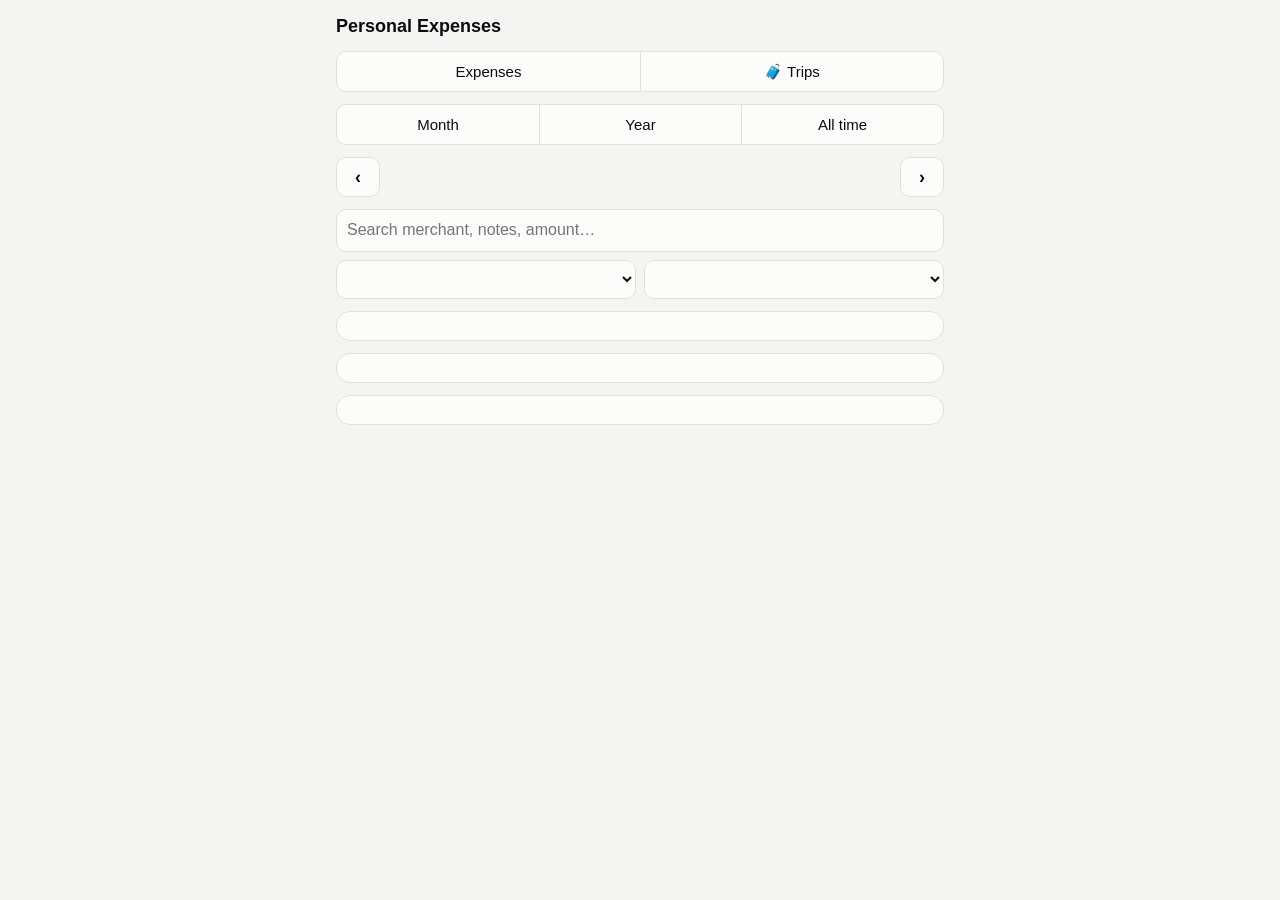
<file: templates/mobile.template.html>
<!doctype html>
<html lang="en">
<head>
<meta charset="utf-8">
<meta name="viewport" content="width=device-width, initial-scale=1, viewport-fit=cover">
<title>Personal Expenses</title>
<style>
:root {
  color-scheme: light dark;
  --bg: #f4f4f2; --surface: #fcfcfb; --surface-2: #f0f0ed; --line: #e1e0db; --track: #e4e3dd;
  --text: #0b0b0b; --text-2: #52514e; --text-3: #7b7a74;
  --accent: #2a78d6; --accent-ink: #ffffff; --danger: #c0392b; --ok: #1d7a4d;
}
@media (prefers-color-scheme: dark) {
  :root {
    --bg: #111110; --surface: #1a1a19; --surface-2: #242423; --line: #333331; --track: #353533;
    --text: #ffffff; --text-2: #c3c2b7; --text-3: #8f8e86; --accent: #3987e5; --danger: #ef7b6e; --ok: #5cc596;
  }
}
* { box-sizing: border-box; }
html { -webkit-text-size-adjust: 100%; }
body { margin: 0; background: var(--bg); color: var(--text); font: 15px/1.4 -apple-system, BlinkMacSystemFont, "Segoe UI", Roboto, Helvetica, Arial, sans-serif;
  padding: env(safe-area-inset-top) env(safe-area-inset-right) env(safe-area-inset-bottom) env(safe-area-inset-left); }
main { max-width: 640px; margin: 0 auto; padding: 14px 16px 60px; display: grid; gap: 12px; }
button, input, select { font: inherit; color: inherit; }
.top { display: flex; justify-content: space-between; align-items: baseline; gap: 8px; }
h1 { margin: 0; font-size: 18px; font-weight: 650; }
.muted { color: var(--text-2); } .small { font-size: 12.5px; }
.card { background: var(--surface); border: 1px solid var(--line); border-radius: 14px; padding: 14px; min-width: 0; }
.seg { display: grid; grid-template-columns: repeat(3, 1fr); border: 1px solid var(--line); border-radius: 10px; overflow: hidden; background: var(--surface); }
.seg button { border: 0; background: none; padding: 9px 4px; font-weight: 500; }
.seg button + button { border-left: 1px solid var(--line); }
[hidden] { display: none !important; }
.seg.two { grid-template-columns: repeat(2, 1fr); }
.seg button.on { background: var(--accent); color: var(--accent-ink); font-weight: 600; }
.nav { display: grid; grid-template-columns: 44px 1fr 44px; align-items: center; text-align: center; font-weight: 600; }
.nav button { border: 1px solid var(--line); background: var(--surface); border-radius: 10px; height: 40px; font-size: 18px; }
.nav button:disabled { opacity: .35; }
.filters { display: grid; gap: 8px; grid-template-columns: 1fr 1fr; }
.filters input[type=search] { grid-column: 1 / -1; }
.filters input, .filters select { width: 100%; min-width: 0; font-size: 16px; padding: 9px 10px; border: 1px solid var(--line); border-radius: 10px; background: var(--surface); }
.clear { grid-column: 1 / -1; justify-self: end; border: 0; background: none; color: var(--danger); font-size: 13px; padding: 2px 4px; }
.total { text-align: center; }
.trip { display: grid; grid-template-columns: minmax(0, 1fr) auto; gap: 1px 10px; padding: 11px 0; border-top: 1px solid var(--line); width: 100%; text-align: left; background: none; border-left: 0; border-right: 0; border-bottom: 0; color: inherit; font: inherit; }
.trip:first-of-type { border-top: 0; }
.trip .nm { font-weight: 600; overflow: hidden; text-overflow: ellipsis; white-space: nowrap; }
.trip .am { text-align: right; font-variant-numeric: tabular-nums; font-weight: 560; }
.trip .meta { grid-column: 1 / -1; color: var(--text-2); font-size: 12.5px; }
.trip.dim { opacity: .55; }
.yr { margin: 10px 0 2px; font-size: 12.5px; font-weight: 650; color: var(--text-2); }
.back { border: 0; background: none; color: var(--accent); padding: 4px 0 8px; font-size: 15px; }
.total .big { font-size: 32px; font-weight: 700; letter-spacing: -.5px; }
.sect { display: flex; justify-content: space-between; align-items: baseline; margin-bottom: 8px; }
.sect h2 { margin: 0; font-size: 14px; font-weight: 650; }
.bar { display: grid; grid-template-columns: 1fr auto; gap: 2px 10px; padding: 9px 0; border-top: 1px solid var(--line); width: 100%; text-align: left; background: none; border-left: 0; border-right: 0; border-bottom: 0; }
.bar:first-of-type { border-top: 0; }
.bar .nm { overflow: hidden; text-overflow: ellipsis; white-space: nowrap; }
.bar .am { text-align: right; font-variant-numeric: tabular-nums; }
.bar .track { grid-column: 1 / -1; height: 6px; border-radius: 3px; background: var(--track); overflow: hidden; }
.bar .fill { height: 100%; background: var(--accent); border-radius: 3px; }
.row { display: grid; grid-template-columns: 1fr auto; gap: 1px 10px; padding: 10px 0; border-top: 1px solid var(--line); width: 100%; text-align: left; background: none; border-left: 0; border-right: 0; border-bottom: 0; }
.row:first-of-type { border-top: 0; }
.row .mer { font-weight: 560; overflow: hidden; text-overflow: ellipsis; white-space: nowrap; }
.row .amt { text-align: right; font-variant-numeric: tabular-nums; font-weight: 560; }
.row .sub { color: var(--text-2); font-size: 12.5px; overflow: hidden; text-overflow: ellipsis; white-space: nowrap; }
.row .dt { color: var(--text-3); font-size: 12.5px; text-align: right; }
.neg { color: var(--ok); }
.more { width: 100%; padding: 11px; border: 1px solid var(--line); background: var(--surface); border-radius: 10px; margin-top: 8px; }
.empty { text-align: center; color: var(--text-2); padding: 26px 8px; }
dialog { border: 0; border-radius: 16px; padding: 0; width: min(92vw, 520px); max-height: 85vh; background: var(--surface); color: var(--text); }
dialog::backdrop { background: rgba(0,0,0,.45); }
.dlg { padding: 18px 18px 14px; display: grid; grid-template-columns: minmax(0, 1fr); gap: 10px; }
.dlg h3 { margin: 0; font-size: 18px; }
.kv { display: grid; grid-template-columns: 92px 1fr; gap: 6px 10px; margin: 0; font-size: 14px; }
.kv dt { color: var(--text-2); } .kv dd { margin: 0; overflow-wrap: anywhere; }
.notes { white-space: pre-wrap; background: var(--surface-2); border-radius: 10px; padding: 10px; font-size: 14px; }
.btn { display: block; text-align: center; text-decoration: none; padding: 11px; border: 1px solid var(--accent); background: var(--accent); color: var(--accent-ink); border-radius: 10px; font-weight: 600; }
.btn.ghost { background: var(--surface); color: var(--text); border-color: var(--line); }
.btn.danger { background: var(--danger); border-color: var(--danger); color: #fff; }
button.btn { font-size: 15px; }
.actions { display: grid; grid-template-columns: repeat(auto-fit, minmax(96px, 1fr)); gap: 8px; }
.pendingnote { background: var(--surface-2); border-radius: 10px; padding: 10px; font-size: 13.5px; }
.badge { font-size: 11.5px; font-weight: 500; color: var(--text-2); background: var(--surface-2); border-radius: 999px; padding: 1px 7px; margin-left: 6px; }
dialog { overflow: auto; }
.form { display: grid; gap: 10px; }
.form label { display: grid; gap: 3px; min-width: 0; font-size: 12.5px; color: var(--text-2); }
.form input, .form select, .form textarea { display: block; width: 100%; min-width: 0; max-width: 100%; font-size: 16px; padding: 9px 10px; border: 1px solid var(--line); border-radius: 10px; background: var(--surface); color: var(--text); -webkit-appearance: none; appearance: none; }
.form input, .form select { height: 44px; line-height: 1.2; }
/* iOS draws a date field wider than its box and centres the text unless told otherwise */
.form input[type=date] { text-align: left; }
.form input[type=date]::-webkit-date-and-time-value { text-align: left; min-height: 1.2em; }
.form select { padding-right: 28px; background-image: linear-gradient(45deg, transparent 50%, var(--text-2) 50%), linear-gradient(135deg, var(--text-2) 50%, transparent 50%); background-position: calc(100% - 17px) 50%, calc(100% - 12px) 50%; background-size: 5px 5px; background-repeat: no-repeat; }
.form textarea { min-height: 84px; resize: vertical; }
.form .two { display: grid; grid-template-columns: minmax(0, 1fr) minmax(0, 1fr); gap: 8px; }
.err { color: var(--danger); font-size: 13.5px; }
.warn { color: var(--danger); font-size: 13px; }
.instrow { display: grid; grid-template-columns: 30px minmax(0, 1.5fr) minmax(0, 1fr); gap: 6px; align-items: center; }
.instrow input { padding: 9px 6px; }
.instrow .n { color: var(--text-2); font-size: 13px; }
.toast { position: fixed; left: 12px; right: 12px; bottom: calc(14px + env(safe-area-inset-bottom)); background: var(--text); color: var(--bg); padding: 11px 14px; border-radius: 12px; font-size: 14px; z-index: 50; }
.close { padding: 11px; border: 1px solid var(--line); background: var(--surface); border-radius: 10px; }
</style>
</head>
<body>
<main>
  <div class="top"><h1>Personal Expenses</h1><span class="muted small" id="stamp"></span></div>
  <div class="seg two" id="view"><button data-v="exp">Expenses</button><button data-v="trips">🧳 Trips</button></div>
  <div class="seg" id="mode"><button data-m="month">Month</button><button data-m="year">Year</button><button data-m="all">All time</button></div>
  <div class="nav" id="nav"><button id="prev" aria-label="Previous">‹</button><div id="label"></div><button id="next" aria-label="Next">›</button></div>
  <div class="filters">
    <input type="search" id="q" placeholder="Search merchant, notes, amount…" autocomplete="off">
    <select id="cat" aria-label="Category"></select>
    <select id="sub" aria-label="Subcategory"></select>
    <button class="clear" id="clear" hidden>Clear filters</button>
  </div>
  <div class="card" id="tripsCard" hidden></div>
  <div class="card" id="tripHead" hidden></div>
  <div class="card total" id="total"></div>
  <div class="card" id="cats"></div>
  <div class="card" id="list"></div>
</main>
<dialog id="dlg"></dialog>
<script>
const DATA = /*DATA*/null;
/*SHARED*/
const FMTR = makeFormat(DATA.format);
const rows = DATA.rows.map((r, i) => ({ i, date: r[0], merchant: r[1], amount: r[2], cur: r[3], cat: r[4], sub: r[5], notes: r[6], trip: r[7], inst: r[8], rec: r[9], id: r[10], upd: r[11], gid: r[12] }));
const RECEIPT_SHORTCUT = 'Open Receipt';   // name of the Shortcut that opens a file from Expenses/Receipts
const SHORTCUT_NAME = 'Expenses Mobile';   // the Shortcut that saves edit, delete and split requests in Expenses/Inbox
const pending = new Map();                 // expense id -> what was sent; lives while this page stays open
const emojiOf = Object.fromEntries(DATA.categories.map(c => [c.n, c.e || '']));
const subEmoji = {}; DATA.categories.forEach(c => (c.subs || []).forEach(s => subEmoji[c.n + '|' + s[0]] = s[1] || ''));
const MON = ['Jan','Feb','Mar','Apr','May','Jun','Jul','Aug','Sep','Oct','Nov','Dec'];
const pad = n => String(n).padStart(2, '0');
const fmtDate = d => FMTR.date(d);
const money = (n, cur) => FMTR.money(n, cur);
const alpha = (a, b) => a.localeCompare(b, 'en');
const catLabel = c => ((emojiOf[c] || '') + ' ' + c).trim();
const subLabel = (c, s) => ((subEmoji[c + '|' + s] || '') + ' ' + s).trim();
const place = (c, s) => catLabel(c) + (s ? ' › ' + subLabel(c, s) : '');
const esc = s => String(s ?? '').replace(/[&<>"]/g, c => ({ '&': '&amp;', '<': '&lt;', '>': '&gt;', '"': '&quot;' }[c]));
const $ = id => document.getElementById(id);

const months = [...new Set(rows.map(r => r.date.slice(0, 7)))].sort();
const todayKey = new Date().toLocaleDateString('en-CA').slice(0, 7);
const startKey = months.includes(todayKey) ? todayKey : (months.filter(m => m <= todayKey).pop() || months[months.length - 1] || todayKey);
const S = { mode: 'month', y: +startKey.slice(0, 4), m: +startKey.slice(5, 7) - 1, q: '', cat: '', sub: '', limit: 60, view: 'exp', trip: '' };
const mainCur = (() => { const c = {}; rows.forEach(r => c[r.cur] = (c[r.cur] || 0) + 1); return Object.entries(c).sort((a, b) => b[1] - a[1])[0]?.[0] || 'EUR'; })();

const tripInfo = id => { const x = DATA.tripInfo?.[id]; return x ? { id, name: DATA.trips[id], start: x[0], end: x[1], city: x[2], country: x[3] } : null; };
const daysBetween = (a, b) => Math.round((new Date(b + 'T12:00:00') - new Date(a + 'T12:00:00')) / 864e5) + 1;
const inTripScope = r => S.trip === '*' ? !!(r.trip && DATA.trips[r.trip]) : r.trip === S.trip;
const inPeriod = d => S.mode === 'all' || (S.mode === 'year' ? +d.slice(0, 4) === S.y : d.slice(0, 7) === `${S.y}-${pad(S.m + 1)}`);
const matchQ = r => searchMatch(searchWords(S.q), [r.merchant, r.cat, r.sub, r.trip ? DATA.trips[r.trip] || '' : ''], `${r.notes} ${r.amount.toFixed(2)} ${textDate(r.date)} ${fmtDate(r.date)}`);
const sum = list => { const t = {}; list.forEach(r => t[r.cur] = (t[r.cur] || 0) + r.amount); return t; };

function renderTrips() {
  const trips = Object.keys(DATA.trips).map(tripInfo).filter(Boolean).sort((a, b) => b.start.localeCompare(a.start));
  const by = {}; rows.forEach(r => { if (r.trip) (by[r.trip] = by[r.trip] || []).push(r); });
  const all = Object.values(by).flat();
  const tot = list => { const t = sum(list), o = Object.entries(t).filter(([c]) => c !== mainCur); return esc(money(t[mainCur] || 0, mainCur)) + (o.length ? ' <span class="muted small">+ ' + o.map(([c, v]) => esc(money(v, c))).join(' · ') + '</span>' : ''); };
  let year = '', html = `<button class="trip" data-t="*"><span class="nm">🧳 All trips</span><span class="am">${tot(all)}</span><span class="meta">${trips.length} trips · ${all.length} expenses</span></button>`;
  trips.forEach(t => {
    const rs = by[t.id] || [], y = t.start.slice(0, 4);
    if (y !== year) { year = y; html += `<div class="yr">${y}</div>`; }
    html += `<button class="trip ${rs.length ? '' : 'dim'}" data-t="${esc(t.id)}"><span class="nm">${esc(t.name)}</span><span class="am">${rs.length ? tot(rs) : '—'}</span><span class="meta">${esc(fmtDate(t.start))}${t.end !== t.start ? ' – ' + esc(fmtDate(t.end)) : ''} · ${esc(t.city)}${rs.length ? ' · ' + rs.length : ' · no expenses yet'}</span></button>`;
  });
  $('tripsCard').innerHTML = `<div class="sect"><h2>Trips</h2><span class="muted small">tap a trip</span></div>` + (trips.length ? html : '<p class="muted">No trips yet.</p>');
}

function render() {
  const tv = S.view === 'trips', picked = tv && S.trip;
  document.querySelectorAll('#view button').forEach(b => b.classList.toggle('on', b.dataset.v === S.view));
  $('mode').hidden = tv; $('tripsCard').hidden = !(tv && !picked); $('tripHead').hidden = !picked;
  document.querySelector('.filters').hidden = tv && !picked; $('total').hidden = $('cats').hidden = $('list').hidden = tv && !picked;
  if (tv && !picked) { $('nav').hidden = true; renderTrips(); return; }
  if (picked) {
    const t = S.trip === '*' ? null : tripInfo(S.trip), d = t ? daysBetween(t.start, t.end) : 0;
    $('tripHead').innerHTML = `<button class="back" id="back">‹ All trips</button><div><strong>${t ? '🧳 ' + esc(t.name) : '🧳 All trips'}</strong></div>` +
      (t ? `<div class="muted small">${esc(t.city)}${t.country ? ', ' + esc(t.country) : ''} · ${esc(fmtDate(t.start))} – ${esc(fmtDate(t.end))} · ${d} ${d === 1 ? 'day' : 'days'}</div>` : '<div class="muted small">The expenses of every trip.</div>');
  }
  document.querySelectorAll('#mode button').forEach(b => b.classList.toggle('on', b.dataset.m === S.mode));
  $('nav').hidden = tv || S.mode === 'all';
  const years = [...new Set(months.map(m => +m.slice(0, 4)))].sort();
  $('label').textContent = S.mode === 'year' ? String(S.y) : `${MON[S.m]} ${S.y}`;
  const keys = S.mode === 'year' ? years : months;
  const cur = S.mode === 'year' ? S.y : `${S.y}-${pad(S.m + 1)}`;
  $('prev').disabled = keys.indexOf(cur) <= 0; $('next').disabled = keys.indexOf(cur) >= keys.length - 1;

  // category and subcategory selects (a subcategory can be chosen without choosing its category first)
  const catSel = $('cat'), subSel = $('sub');
  const cats = [...DATA.categories].sort((x, y) => alpha(x.n, y.n));
  catSel.innerHTML = '<option value="">All categories</option>' + cats.map(c => `<option value="${esc(c.n)}"${S.cat === c.n ? ' selected' : ''}>${esc(catLabel(c.n))}</option>`).join('');
  const subOpts = c => [...(c.subs || [])].sort((x, y) => alpha(x[0], y[0])).map(x => `<option value="${esc(c.n + '|' + x[0])}"${S.cat === c.n && S.sub === x[0] ? ' selected' : ''}>${esc(subLabel(c.n, x[0]))}</option>`).join('');
  subSel.innerHTML = '<option value="">All subcategories</option>' + (S.cat
    ? subOpts(DATA.categories.find(c => c.n === S.cat) || { subs: [] })
    : cats.filter(c => (c.subs || []).length).map(c => `<optgroup label="${esc(catLabel(c.n))}">${subOpts(c)}</optgroup>`).join(''));
  $('clear').hidden = !(S.q || S.cat || S.sub);

  const base = rows.filter(r => (picked ? inTripScope(r) : inPeriod(r.date)) && matchQ(r));
  const shown = base.filter(r => (!S.cat || r.cat === S.cat) && (!S.sub || r.sub === S.sub));
  shown.sort((a, b) => b.date.localeCompare(a.date) || b.i - a.i);

  // total
  const t = sum(shown), other = Object.entries(t).filter(([c]) => c !== mainCur);
  $('total').innerHTML = `<div class="muted small">Total spent · ${shown.length} ${shown.length === 1 ? 'entry' : 'entries'}</div>
    <div class="big">${money(t[mainCur] || 0, mainCur)}</div>${picked && S.trip !== '*' ? (() => { const tt = tripInfo(S.trip), d = tt ? daysBetween(tt.start, tt.end) : 0; return d ? `<div class="muted small">${esc(money((t[mainCur] || 0) / d, mainCur))} per day</div>` : ''; })() : ''}${other.length ? `<div class="muted small">Other currencies: ${other.map(([c, v]) => esc(money(v, c))).join(' · ')}</div>` : ''}`;

  // category breakdown (main currency only)
  const mainRows = base.filter(r => r.cur === mainCur);
  const group = S.cat ? mainRows.filter(r => r.cat === S.cat) : mainRows;
  const g = {}; group.forEach(r => { const k = S.cat ? r.sub || '(none)' : r.cat; g[k] = (g[k] || 0) + r.amount; });
  const ents = Object.entries(g).filter(([, v]) => v > 0).sort((a, b) => b[1] - a[1]);
  const max = ents[0]?.[1] || 1, tot = ents.reduce((s, [, v]) => s + v, 0) || 1;
  $('cats').innerHTML = `<div class="sect"><h2>${S.cat ? esc(S.cat) + ' by subcategory' : 'Spending by category'}</h2>${S.cat ? '<span class="muted small">tap to filter</span>' : '<span class="muted small">tap a category</span>'}</div>` +
    (ents.length ? ents.map(([k, v]) => `<button class="bar" data-k="${esc(k)}"><span class="nm">${esc(S.cat ? subLabel(S.cat, k) : catLabel(k))}</span><span class="am">${esc(money(v, mainCur))} <span class="muted small">${Math.round(v / tot * 100)}%</span></span><span class="track"><span class="fill" style="display:block;width:${Math.max(2, v / max * 100)}%"></span></span></button>`).join('') : '<div class="empty">Nothing in this period.</div>');

  // list
  const part = shown.slice(0, S.limit);
  $('list').innerHTML = `<div class="sect"><h2>Expenses</h2><span class="muted small">${shown.length} in total</span></div>` +
    (part.length ? part.map(r => `<button class="row" data-i="${r.i}"><span class="mer">${esc(r.merchant)}${pending.has(r.id) ? '<span class="badge">⏳ sent</span>' : ''}</span><span class="amt ${r.amount < 0 ? 'neg' : ''}">${esc(money(r.amount, r.cur))}</span><span class="sub">${esc(place(r.cat, r.sub))}</span><span class="dt">${esc(fmtDate(r.date))}</span></button>`).join('') + (shown.length > part.length ? `<button class="more" id="more">Show more (${shown.length - part.length})</button>` : '') : '<div class="empty">No expenses match.</div>');
}

/* ---------- details, edit, delete and split ----------
   The page cannot write files, so a change is sent as a small JSON request to your phone automation (or a file you save), which puts it in the Inbox folder.
   The computer imports it and the next version of this page shows the result. `base` is the version of the expense this page knows;
   the Mac refuses the change if the expense was changed there in the meantime. */
const dlg = $('dlg');
const lock = on => { dlg.dataset.locked = on ? '1' : ''; };   // forms ignore taps outside, so nothing typed is lost by accident
const uid = () => { try { if (crypto.randomUUID) return crypto.randomUUID().replace(/-/g, '').slice(0, 24); } catch {} return Array.from({ length: 24 }, () => Math.floor(Math.random() * 36).toString(36)).join(''); };
const validDate = d => /^\d{4}-\d{2}-\d{2}$/.test(d) && !isNaN(new Date(d + 'T12:00:00')) && new Date(d + 'T12:00:00').toISOString().slice(0, 10) === d;
const parseAmount = v => { const t = plainNumber(v); if (!/^-?\d+(\.\d+)?$/.test(t)) return null; const n = Math.round(parseFloat(t) * 100) / 100; return n === 0 ? null : n; };
const addMonths = (d, k) => { const y = +d.slice(0, 4), m = +d.slice(5, 7) - 1, day = +d.slice(8, 10); const t = new Date(Date.UTC(y, m + k, 1)); const last = new Date(Date.UTC(t.getUTCFullYear(), t.getUTCMonth() + 1, 0)).getUTCDate(); return `${t.getUTCFullYear()}-${pad(t.getUTCMonth() + 1)}-${pad(Math.min(day, last))}`; };
const tripOptions = sel => `<option value="">(none)</option>` + Object.entries(DATA.trips).sort((x, y) => alpha(x[1], y[1])).map(([id, n]) => `<option value="${esc(id)}"${id === sel ? ' selected' : ''}>🧳 ${esc(n)}</option>`).join('');

function toast(msg) { const t = document.createElement('div'); t.className = 'toast'; t.textContent = msg; document.body.appendChild(t); setTimeout(() => t.remove(), 6000); }
/* How a change leaves this page. The page cannot write files, so the request (a small JSON text) must reach Expenses/Inbox:
   - EDIT_URL_TEMPLATE: if you set it, that link is opened with {name} and {text} replaced (any automation app on any phone that accepts a link or an intent).
   - iPhone and iPad: the Shortcut named SHORTCUT_NAME receives the text and saves it in the Inbox.
   - Android and everything else: the page shares or downloads a file edit_<id>.txt; save or move it into the Inbox folder (a sync app can do this for you). */
const EDIT_URL_TEMPLATE = '';
const isApple = /iPad|iPhone|iPod/.test(navigator.userAgent) || (navigator.platform === 'MacIntel' && navigator.maxTouchPoints > 1);
function openLink(href) { const a = document.createElement('a'); a.href = href; document.body.appendChild(a); a.click(); a.remove(); }
async function deliver(full) {
  const text = JSON.stringify(full), name = `edit_${full.editId}.txt`;
  if (EDIT_URL_TEMPLATE) { openLink(EDIT_URL_TEMPLATE.replace('{name}', encodeURIComponent(SHORTCUT_NAME)).replace('{text}', encodeURIComponent(text))); return 'Sent.'; }
  if (isApple) { openLink(`shortcuts://run-shortcut?name=${encodeURIComponent(SHORTCUT_NAME)}&input=text&text=${encodeURIComponent(text)}`); return 'Sent.'; }
  const file = new File([text], name, { type: 'text/plain' });
  try {
    if (navigator.canShare && navigator.canShare({ files: [file] })) { await navigator.share({ files: [file], title: name }); return `Shared ${name}. Save it in the Inbox folder.`; }
  } catch (e) { if (e && e.name === 'AbortError') throw e; }
  const url = URL.createObjectURL(file), a = document.createElement('a');
  a.href = url; a.download = name; document.body.appendChild(a); a.click(); a.remove(); setTimeout(() => URL.revokeObjectURL(url), 10000);
  return `Downloaded ${name}. Move it into the Inbox folder.`;
}
async function send(row, req, what, also) {
  const full = { kind: 'expense-edit', editId: uid(), expenseId: row.id, base: row.upd, ...req };
  let msg;
  try { msg = await deliver(full); } catch (e) { return toast('Cancelled. Nothing was sent.'); }
  [row, ...(also || [])].forEach(x => pending.set(x.id, what)); dlg.close(); render();
  toast(msg + ' The change appears here after the computer applies it and this page is opened again.');
}

function detail(i) {
  const r = rows[i], trip = r.trip ? DATA.trips[r.trip] : '', wait = pending.get(r.id);
  lock(false);
  const actions = wait ? `<div class="pendingnote">⏳ ${esc(wait)} was sent for this expense. Open the page again after the computer has applied it.</div>`
    : `<div class="actions"><button class="btn ghost" data-act="edit">✏️ Edit</button>${r.inst ? (r.gid ? '<button class="btn danger" data-act="delplan">🗑️ Delete plan</button>' : '') : '<button class="btn ghost" data-act="split">💳 Split</button><button class="btn danger" data-act="del">🗑️ Delete</button>'}</div>
       ${r.inst ? '<div class="muted small">Part of an installment plan: you can edit this installment here, or delete the whole plan. To merge the plan back into one purchase, use the Mac.</div>' : ''}`;
  dlg.innerHTML = `<div class="dlg"><h3>${esc(r.merchant)}</h3>
    <div style="font-size:24px;font-weight:700" class="${r.amount < 0 ? 'neg' : ''}">${esc(money(r.amount, r.cur))}</div>
    <dl class="kv"><dt>Date</dt><dd>${esc(fmtDate(r.date))}</dd><dt>Category</dt><dd>${esc(place(r.cat, r.sub))}</dd>
    ${trip ? `<dt>Trip</dt><dd>🧳 ${esc(trip)}</dd>` : ''}${r.inst ? `<dt>Installment</dt><dd>${esc(r.inst)}</dd>` : ''}</dl>
    ${r.notes ? `<div class="notes">${esc(r.notes)}</div>` : ''}${r.rec ? `<a class="btn" ${isApple ? `href="shortcuts://run-shortcut?name=${encodeURIComponent(RECEIPT_SHORTCUT)}&input=text&text=${encodeURIComponent(r.rec)}"` : `href="../Receipts/${encodeURIComponent(r.rec)}" target="_blank" rel="noopener"`}>📎 Open receipt (${esc(r.rec.split('.').pop().toUpperCase())})</a>` : ''}
    ${actions}<button class="close" id="closeDlg">Close</button></div>`;
  dlg.dataset.i = i;
  if (!dlg.open) dlg.showModal();
}

function editForm(r) {
  lock(true);
  const cats = [...DATA.categories].sort((x, y) => alpha(x.n, y.n));
  const subOpts = (c, sel) => '<option value="">(none)</option>' + [...(DATA.categories.find(x => x.n === c)?.subs || [])].sort((x, y) => alpha(x[0], y[0])).map(x => `<option value="${esc(x[0])}"${x[0] === sel ? ' selected' : ''}>${esc(subLabel(c, x[0]))}</option>`).join('');
  dlg.innerHTML = `<div class="dlg form"><h3>Edit expense</h3>
    <label>Merchant<input id="eMer" value="${esc(r.merchant)}" autocomplete="off"></label>
    <div class="two"><label>Amount<input id="eAmt" inputmode="decimal" value="${FMTR.input(r.amount)}"></label><label>Currency<input id="eCur" maxlength="3" value="${esc(r.cur)}" autocapitalize="characters"></label></div>
    <label>Date<input id="eDate" type="date" value="${esc(r.date)}"></label>
    <label>Category<select id="eCat">${cats.map(c => `<option value="${esc(c.n)}"${c.n === r.cat ? ' selected' : ''}>${esc(catLabel(c.n))}</option>`).join('')}</select></label>
    <label>Subcategory<select id="eSub">${subOpts(r.cat, r.sub)}</select></label>
    <label>Trip<select id="eTrip">${tripOptions(r.trip)}</select></label>
    <label>Notes<textarea id="eNotes">${esc(r.notes)}</textarea></label>
    <div class="err" id="eErr"></div>
    <div class="actions"><button class="btn ghost" data-act="back">Cancel</button><button class="btn" data-act="save">Save</button></div></div>`;
  $('eCat').onchange = () => { $('eSub').innerHTML = subOpts($('eCat').value, ''); };
}
function saveEdit(r) {
  const err = m => { $('eErr').textContent = m; };
  const merchant = $('eMer').value.trim(), amount = parseAmount($('eAmt').value), cur = $('eCur').value.trim().toUpperCase(), date = $('eDate').value;
  if (!merchant) return err('The merchant is missing.');
  if (amount === null) return err('Enter an amount other than zero, for example 12.50.');
  if (!/^[A-Z]{3}$/.test(cur)) return err('The currency needs three letters, for example EUR.');
  if (!validDate(date)) return err('Choose a valid date.');
  const next = { date, merchant, amount, currency: cur, category: $('eCat').value, subcategory: $('eSub').value, tripId: $('eTrip').value, notes: $('eNotes').value.trim() };
  const was = { date: r.date, merchant: r.merchant, amount: r.amount, currency: r.cur, category: r.cat, subcategory: r.sub, tripId: r.trip || '', notes: r.notes || '' };
  const changes = {}; Object.keys(next).forEach(k => { if (next[k] !== was[k]) changes[k] = next[k]; });
  if (!Object.keys(changes).length) return err('Nothing was changed.');
  send(r, { action: 'edit', changes }, 'An edit');
}

function deleteConfirm(r) {
  lock(true);
  dlg.innerHTML = `<div class="dlg"><h3>Delete this expense?</h3>
    <div><strong>${esc(r.merchant)}</strong><br>${esc(money(r.amount, r.cur))} · ${esc(fmtDate(r.date))}</div>
    <div class="muted small">It is removed on the computer when the request is applied. You can undo it there from the Undo menu (the dashboard). The receipt file is kept.</div>
    <div class="actions"><button class="btn ghost" data-act="back">Cancel</button><button class="btn danger" data-act="delgo">Delete</button></div></div>`;
}

const planOf = r => rows.filter(x => x.gid && x.gid === r.gid).sort((a, b) => a.date.localeCompare(b.date));
function deletePlanConfirm(r) {
  lock(true);
  const plan = planOf(r), tot = plan.reduce((s, x) => s + Math.round(x.amount * 100), 0) / 100;
  dlg.innerHTML = `<div class="dlg"><h3>Delete all installments?</h3>
    <div><strong>${esc(r.merchant)}</strong><br>${plan.length} installments · ${esc(money(tot, r.cur))} in total<br>${esc(fmtDate(plan[0].date))} to ${esc(fmtDate(plan[plan.length - 1].date))}</div>
    <div class="muted small">They are removed on the computer when the request is applied, all together. You can undo it there from the Undo menu. Receipt files are kept.</div>
    <div class="actions"><button class="btn ghost" data-act="back">Cancel</button><button class="btn danger" data-act="delplango">Delete all</button></div></div>`;
}

function splitPlan(total, n, first) {
  const cents = Math.round(Math.abs(total) * 100), sign = total < 0 ? -1 : 1, base = Math.floor(cents / n), rest = cents - base * n;
  return Array.from({ length: n }, (_, k) => ({ date: addMonths(first, k), amount: sign * (base + (k < rest ? 1 : 0)) / 100 }));
}
function splitForm(r) {
  lock(true);
  dlg.innerHTML = `<div class="dlg form"><h3>Split into installments</h3>
    <div class="muted small">${esc(r.merchant)} · ${esc(money(r.amount, r.cur))} · bought on ${esc(fmtDate(r.date))}. Every date and amount can be edited.</div>
    <div class="two"><label>Installments<input id="sN" type="number" inputmode="numeric" min="2" max="120" value="3"></label><label>First date<input id="sFirst" type="date" value="${esc(r.date)}"></label></div>
    <div id="sRows" class="form"></div><div id="sSum" class="small"></div><div class="err" id="sErr"></div>
    <div class="actions"><button class="btn ghost" data-act="back">Cancel</button><button class="btn" data-act="splitgo" id="sGo">Split</button></div></div>`;
  const fill = () => {
    const n = Math.max(2, Math.min(120, parseInt($('sN').value, 10) || 2)), first = validDate($('sFirst').value) ? $('sFirst').value : r.date;
    $('sRows').innerHTML = splitPlan(r.amount, n, first).map((p, k) => `<div class="instrow"><span class="n">${k + 1}/${n}</span><input type="date" class="sd" value="${p.date}"><input class="sa" inputmode="decimal" value="${FMTR.input(p.amount)}"></div>`).join('');
    total();
  };
  const total = () => {
    const sign = r.amount < 0 ? -1 : 1; let c = 0;
    document.querySelectorAll('#sRows .sa').forEach(i => { const a = parseAmount(i.value); if (a !== null) c += Math.round(a * 100); });
    const diff = c - Math.round(r.amount * 100);
    $('sSum').innerHTML = `Total of the installments: <strong>${esc(money(c / 100, r.cur))}</strong> · ` + (diff === 0 ? '<span class="muted">matches the purchase</span>' : `<span class="warn">differs from the purchase by ${esc(money(diff / 100, r.cur))} (interest or fees?)</span>`);
    $('sGo').textContent = diff === 0 ? 'Split' : 'Split anyway';
  };
  $('sN').oninput = fill; $('sFirst').onchange = fill; $('sRows').oninput = total;
  fill();
}
function saveSplit(r) {
  const err = m => { $('sErr').textContent = m; };
  const items = [...document.querySelectorAll('#sRows .instrow')].map(row => ({ date: row.querySelector('.sd').value, amount: parseAmount(row.querySelector('.sa').value) }));
  if (items.length < 2) return err('Choose at least 2 installments.');
  const k = items.findIndex(it => !validDate(it.date) || it.amount === null || (it.amount < 0) !== (r.amount < 0));
  if (k >= 0) return err(`Installment ${k + 1} needs a valid date and an amount with the same sign as the purchase.`);
  send(r, { action: 'split', installments: items }, 'The installment plan');
}

dlg.onclick = e => {
  const r = rows[+dlg.dataset.i], act = e.target.closest('[data-act]')?.dataset.act;
  if (e.target.id === 'closeDlg' || (e.target === dlg && !dlg.dataset.locked)) return dlg.close();
  if (!act || !r) return;
  if (act === 'edit') editForm(r);
  else if (act === 'back') detail(+dlg.dataset.i);
  else if (act === 'save') saveEdit(r);
  else if (act === 'del') deleteConfirm(r);
  else if (act === 'delgo') send(r, { action: 'delete' }, 'A deletion');
  else if (act === 'split') splitForm(r);
  else if (act === 'delplan') deletePlanConfirm(r);
  else if (act === 'delplango') { const plan = planOf(r); send(r, { action: 'delete-plan', groupId: r.gid, members: plan.map(x => ({ id: x.id, base: x.upd })) }, 'The deletion of the plan', plan.filter(x => x.id !== r.id)); }
  else if (act === 'splitgo') saveSplit(r);
};

$('view').onclick = e => { const b = e.target.closest('button'); if (!b) return; S.view = b.dataset.v; S.trip = ''; S.limit = 60; render(); window.scrollTo(0, 0); };
$('tripsCard').onclick = e => { const b = e.target.closest('.trip'); if (!b) return; S.trip = b.dataset.t; S.limit = 60; render(); window.scrollTo(0, 0); };
$('tripHead').onclick = e => { if (e.target.closest('#back')) { S.trip = ''; S.cat = ''; S.sub = ''; render(); window.scrollTo(0, 0); } };
$('mode').onclick = e => { const b = e.target.closest('button'); if (!b) return; S.mode = b.dataset.m; S.limit = 60; render(); };
$('prev').onclick = () => step(-1); $('next').onclick = () => step(1);
function step(d) {
  if (S.mode === 'year') { const ys = [...new Set(months.map(m => +m.slice(0, 4)))].sort(); const j = ys.indexOf(S.y) + d; if (ys[j] !== undefined) S.y = ys[j]; }
  else { const k = `${S.y}-${pad(S.m + 1)}`, j = months.indexOf(k) + d; if (months[j]) { S.y = +months[j].slice(0, 4); S.m = +months[j].slice(5, 7) - 1; } }
  S.limit = 60; render();
}
$('q').oninput = e => { S.q = e.target.value.trim(); S.limit = 60; render(); };
$('cat').onchange = e => { S.cat = e.target.value; S.sub = ''; S.limit = 60; render(); };
$('sub').onchange = e => { const v = e.target.value; if (v) { const i = v.indexOf('|'); S.cat = v.slice(0, i); S.sub = v.slice(i + 1); } else S.sub = ''; S.limit = 60; render(); };
$('clear').onclick = () => { S.q = ''; S.cat = ''; S.sub = ''; $('q').value = ''; render(); };
$('cats').onclick = e => { const b = e.target.closest('.bar'); if (!b) return; const k = b.dataset.k; if (S.cat) { S.sub = S.sub === k ? '' : k; } else { S.cat = k; S.sub = ''; } S.limit = 60; render(); };
$('list').onclick = e => { const m = e.target.closest('#more'); if (m) { S.limit += 100; return render(); } const b = e.target.closest('.row'); if (b) detail(+b.dataset.i); };
{ const g = DATA.generated && new Date(DATA.generated); $('stamp').textContent = g && !isNaN(g) ? `Updated ${fmtDate(g.toLocaleDateString('en-CA'))} ${FMTR.time(g)}` : ''; }
render();
</script>
</body>
</html>
</file>
